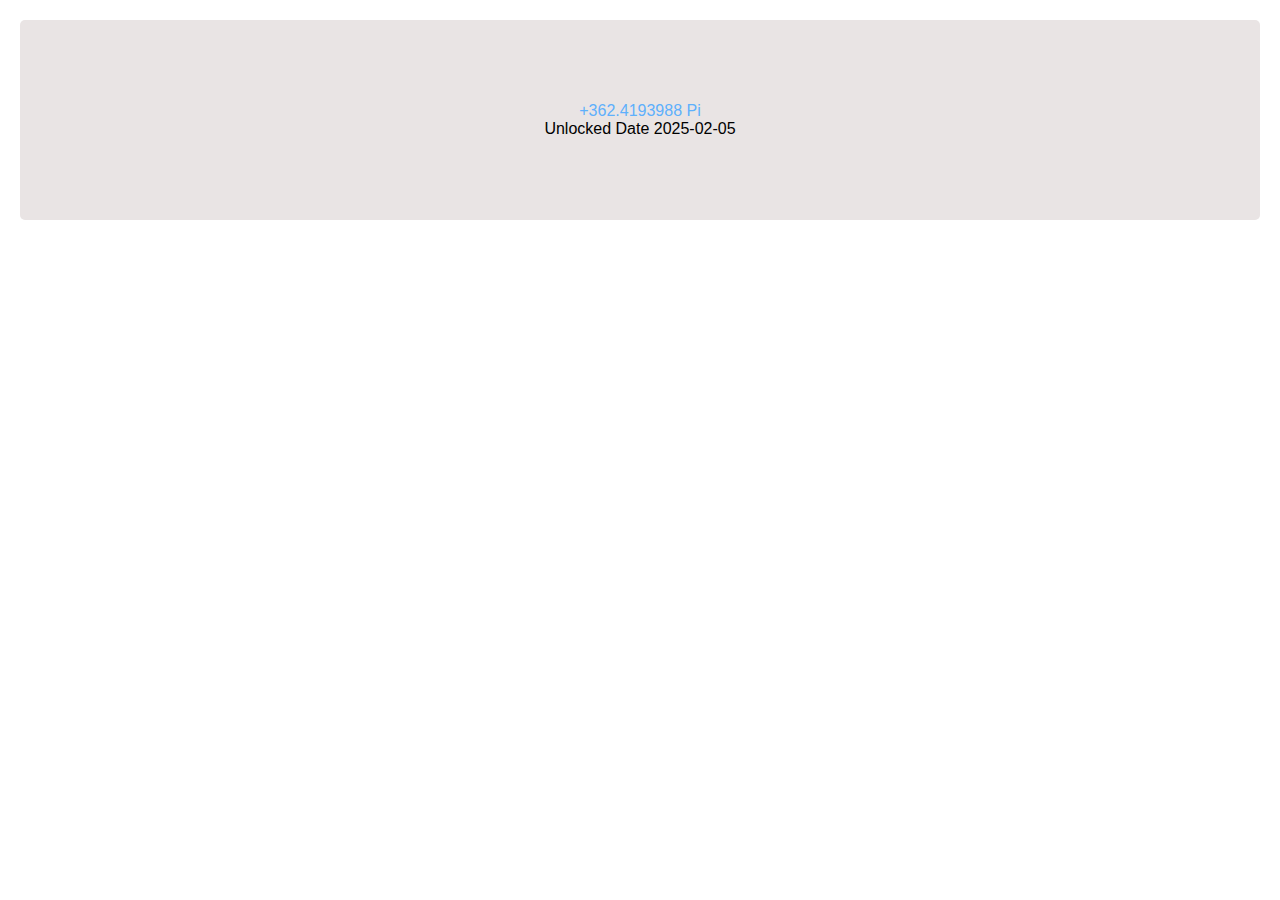
<file: unlock_pi.html>
<!DOCTYPE html>
<html lang="en">
<head>
    <meta charset="UTF-8">
    <meta name="viewport" content="width=device-width, initial-scale=1.0">
    <title>Pi</title>
    <link rel="stylesheet" href="style2.css">
</head>
<body>
    <div class="form3">
        <p class="pi1">+362.4193988 Pi</p>
        <p>Unlocked Date 2025-02-05</p>

    </div>
    
</body>
</html>
</file>
<file: style2.css>
*{
    margin: 0;
    padding: 0;
    box-sizing: border-box;
    font-family: 'Segoe UI', Tahoma, Geneva, Verdana, sans-serif;
   

    
}





.form3{
    display: flex;
    justify-content: center;
    flex-direction: column;
    align-items: center;
    margin: 20px;
    width: 330;
    
    border-radius: 5px;
    height: 200px;
    background-color: #e9e4e4;
    

}

.pi1{
    color: rgb(94, 176, 252);
}
</file>
